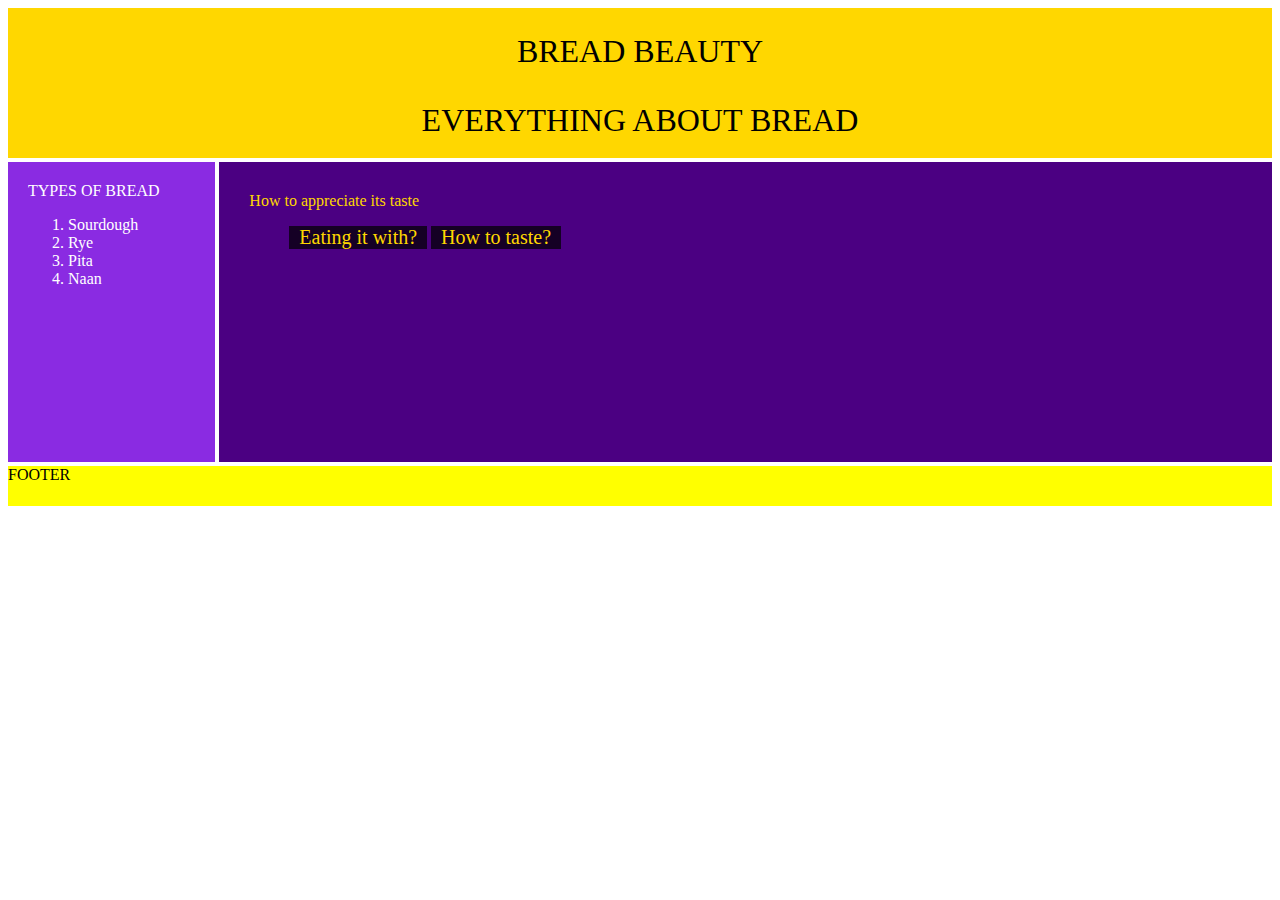
<file: index.html>
<!DOCTYPE html>
<html lang="en">

<head>
    <meta charset="UTF-8">
    <meta name="viewport" content="width=device-width, initial-scale=1.0">
    <meta http-equiv="X-UA-Compatible" content="ie=edge">
    <title>bread.</title>
    <link rel="stylesheet" href="/css/style.css">

</head>

<body>
    <div class="container">
        <div class="header">BREAD BEAUTY
            <p> EVERYTHING ABOUT BREAD </p>

        </div>
        <div class="menu">TYPES OF BREAD
            <ol>
                <li>Sourdough</li>
                <li>Rye</li>
                <li>Pita</li>
                <li>Naan</li>
            </ol>
        </div>
        <div class="content">How to appreciate its taste
            
                <ul>
                    <li>Eating it with?</li>
                    <li>How to taste?</li>
                </ul>
            
        </div>
        <div class="footer">FOOTER</div>
    </div>
</body>

</html>
</file>
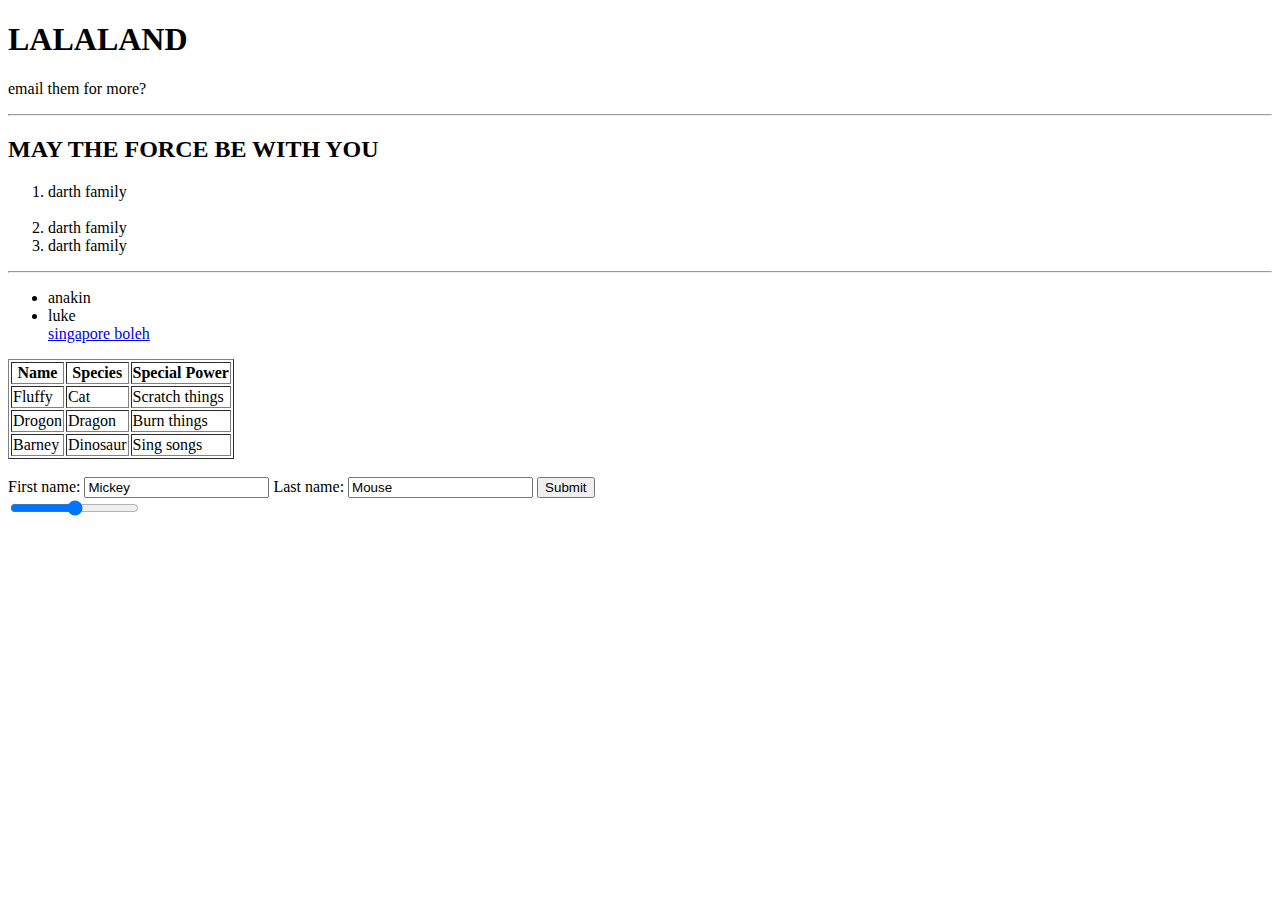
<file: Index.html>
<!DOCTYPE html>
<html lang="en">

<head>
    <meta charset="UTF-8">
    <meta name="viewport" content="width=device-width, initial-scale=1.0">
    <meta http-equiv="X-UA-Compatible" content="ie=edge">
    <title>Hello HTML and CSS!</title>
    <link rel="stylesheet" href="../css/style.css">
</head>

<body>
    <H1>LALALAND</H1>
    <p> email them for more?</p>
    <hr>
    <H2>MAY THE FORCE BE WITH YOU </H2>
    <ol>
        <li>darth family</li>
        <br>

        <li>darth family</li>
        <li>darth family</li>
    </ol>
    <hr>
    <ul>
        <li>anakin</li>
        <li>luke</li>
        <a href="google.com.sg">singapore boleh</a>
    </ul>
    <table border='1'> <!-- you can use <table border='1'> for visible borders-->
            <tr>
                <th>Name</th>
                <th>Species</th>
                <th>Special Power</th>
            </tr>
            <tr>
                <td>Fluffy</td>
                <td>Cat</td>
                <td>Scratch things</td>
            </tr>
            <tr>
                <td>Drogon</td>
                <td>Dragon</td>
                <td>Burn things</td>
            </tr>
            <tr>
                <td>Barney</td>
                <td>Dinosaur</td>
                <td>Sing songs</td>
            </tr>
          </table>
          <br>
          <form>
                First name:
                <input type="text" name="firstname" value="Mickey">
                Last name:
                <input type="text" name="lastname" value="Mouse">
                <input type="submit" value="Submit">
                <br>

                <input type="range" name="bring it on" id="faith not fear">
            </form>
</body>

</html>
</file>
<file: css/style.css>
.container {
    display: grid;
    grid-gap: 4px;
    grid-template-columns: repeat(12, 1fr);
    grid-template-rows: 150px 300px 40px;
    

}

.header {

   grid-column: 1 / -1;
   background: gold;
   font-size: 2em;
   font-family: 'Trebuchet MS';
   text-align: center;
   color: black;
   border: black;
   box-sizing: border-box;
   padding: 25px;

}

.menu {
    grid-column: 1 / 3;
    background: blueviolet;
    text-align: justify;
    font-family: 'Trebuchet MS';
    font-size: 1em;
    color: white;
    padding: 20px;

}

.content ul li {
    padding: 10px;
    background: rgba(0, 0, 0, 0.712);
    display: inline-block;
    font-size: 20px;
    padding: 0px 10px;
   }

.content {
    grid-column: 3 / -1;
    background: indigo;
    font-family: 'Trebuchet MS';
    color: gold;
    text-align: justify;
    padding: 30px;
    display: inline;

 }

.footer {
    grid-column: 1 / -1;
    background:yellow;
}
</file>
